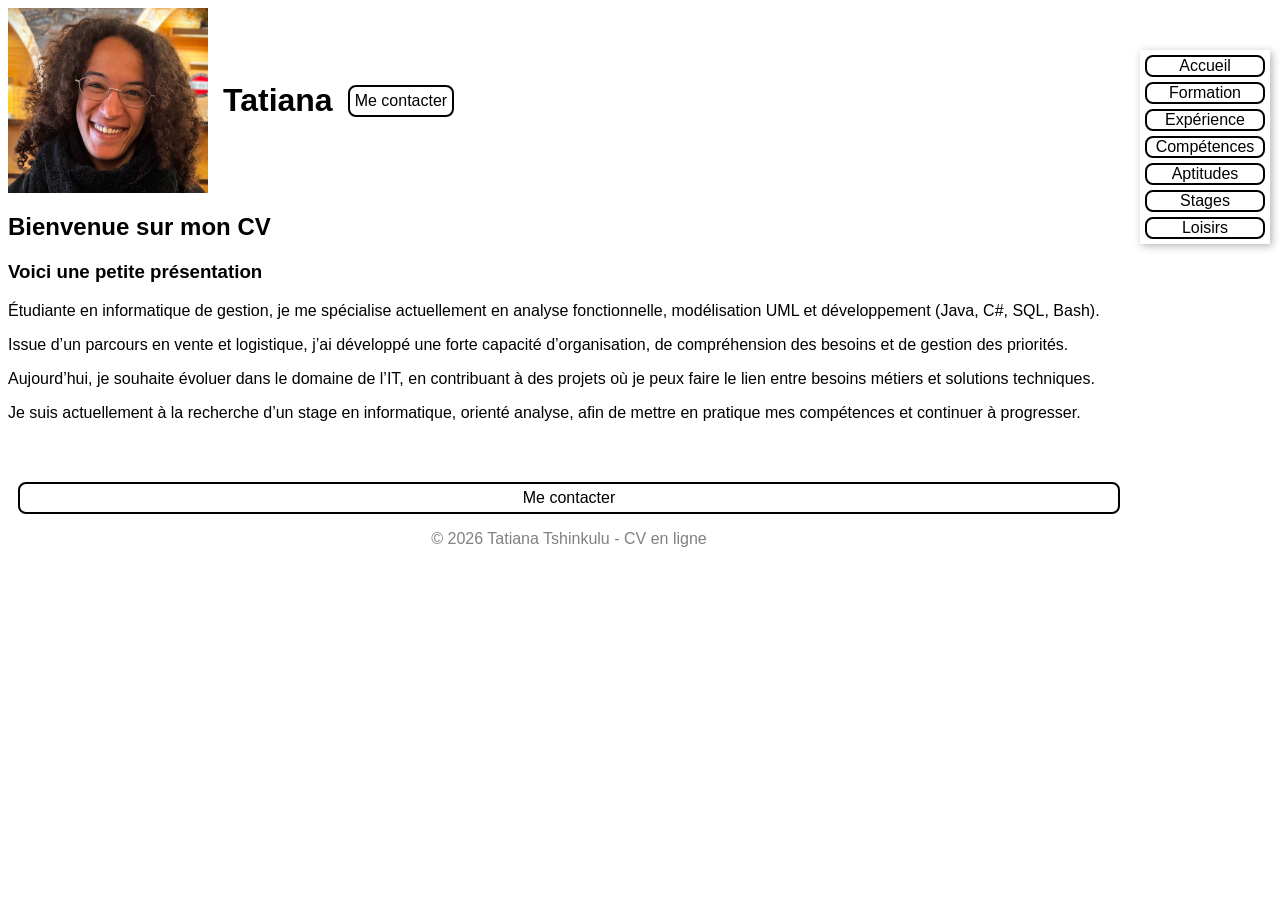
<file: index.html>
<!DOCTYPE html>
<html>
<head>
    <link rel="stylesheet" href="css/style.css">
    <meta charset="UTF-8">
    <title> Tatiana Tshinkulu </title>
</head>
<body>

    <!-- En-tête : photo + prénom -->
    <div id="header">
        <img src="images/IMG_4732-EDIT.jpg" width = "200" alt="Ma photo">
        <h1>Tatiana</h1>
        <a href="mailto:tatianatshinkulu@yahoo.fr?subject=Contact%20via%20CV" class="btn-contact">Me contacter</a>
    </div>

    <!-- Menu de navigation à droite -->
    <div id="menu">
        <a href="index.html" class="btn-menu">Accueil</a>
        <a href="formation.html" class="btn-menu">Formation</a>
        <a href="experience.html" class="btn-menu">Expérience</a>
        <a href="competences.html" class="btn-menu">Compétences</a>
        <a href="aptitudes.html" class="btn-menu">Aptitudes</a>
        <a href="stages.html" class="btn-menu">Stages</a>
        <a href="loisirs.html" class="btn-menu">Loisirs</a>
    </div>

    <!-- Contenu principal -->
     <main>
        <h2>Bienvenue sur mon CV</h2>
        <h3>Voici une petite présentation</h3>

        <!-- Présentation -->
        <p>Étudiante en informatique de gestion,
            je me spécialise actuellement en analyse fonctionnelle,
            modélisation UML et développement (Java, C#, SQL, Bash).
        </p> 
        <p>Issue d’un parcours en vente et logistique,
             j’ai développé une forte capacité d’organisation,
              de compréhension des besoins et de gestion des priorités.
        </p>
        <p>Aujourd’hui, je souhaite évoluer dans le domaine de l’IT,
             en contribuant à des projets où je peux faire le lien
              entre besoins métiers et solutions techniques.
        </p>
        <p>Je suis actuellement à la recherche d’un stage en informatique,
             orienté analyse, afin de mettre en pratique mes compétences
              et continuer à progresser.
        </p>
        
    </main>

    <footer>
        <a href="mailto:tatianatshinkulu@yahoo.fr?subject=Contact%20via%20CV" class="btn-contact">Me contacter</a>
        <p>© 2026 Tatiana Tshinkulu - CV en ligne</p>
    </footer>
</body>
</html>
</file>
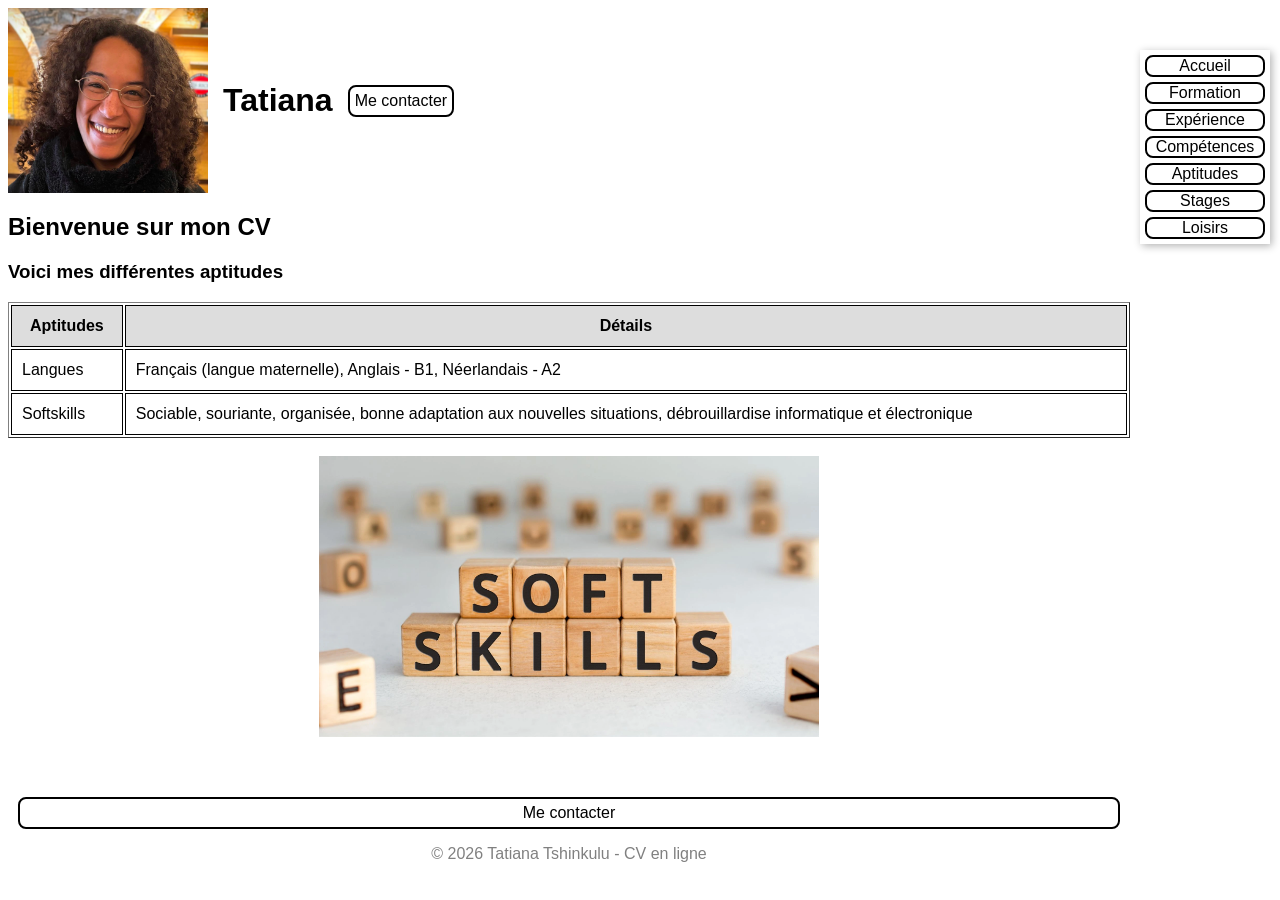
<file: aptitudes.html>
<!DOCTYPE html>
<html>
<head>
    <link rel="stylesheet" href="css/style.css">
    <meta charset="UTF-8">
    <title>Tatiana Tshinkulu</title>
</head>
<body>

    <!-- En-tête : photo + prénom -->
    <div id="header">
        <img src="images/IMG_4732-EDIT.jpg" width = "200" alt="Ma photo">
        <h1>Tatiana</h1>
        <a href="mailto:tatianatshinkulu@yahoo.fr?subject=Contact%20via%20CV" class="btn-contact">Me contacter</a>
    </div>

    <!-- Menu de navigation à droite -->
    <div id="menu">
        <a href="index.html" class="btn-menu">Accueil</a>
        <a href="formation.html" class="btn-menu">Formation</a>
        <a href="experience.html" class="btn-menu">Expérience</a>
        <a href="competences.html" class="btn-menu">Compétences</a>
        <a href="aptitudes.html" class="btn-menu">Aptitudes</a>
        <a href="stages.html" class="btn-menu">Stages</a>
        <a href="loisirs.html" class="btn-menu">Loisirs</a>
    </div>

    <!-- Contenu principal -->
     <main>
        <h2>Bienvenue sur mon CV</h2>
        <h3>Voici mes différentes aptitudes</h3>

        <!-- Tableau aptitudes -->
        <table border="1" class="table-aptitudes">
            <tr>
                <th>Aptitudes</th>
                <th>Détails</th>
            </tr>
            <tr>
                <td>Langues</td>
                <td>Français (langue maternelle), Anglais - B1, Néerlandais - A2</td>
            </tr>
            <tr>
                <td>Softskills</td>
                <td>Sociable, souriante, organisée, bonne adaptation aux nouvelles 
                    situations, débrouillardise informatique et électronique</td>
            </tr>
        </table>
            
        <br>
        <img src="images/softSkills.webp" width="500" alt="Image Soft Skills" class="img-center">
    </main>
    <footer>
        <a href="mailto:tatianatshinkulu@yahoo.fr?subject=Contact%20via%20CV" class="btn-contact">Me contacter</a>
        <p>© 2026 Tatiana Tshinkulu - CV en ligne</p>
    </footer>

</body>
</html>
</file>
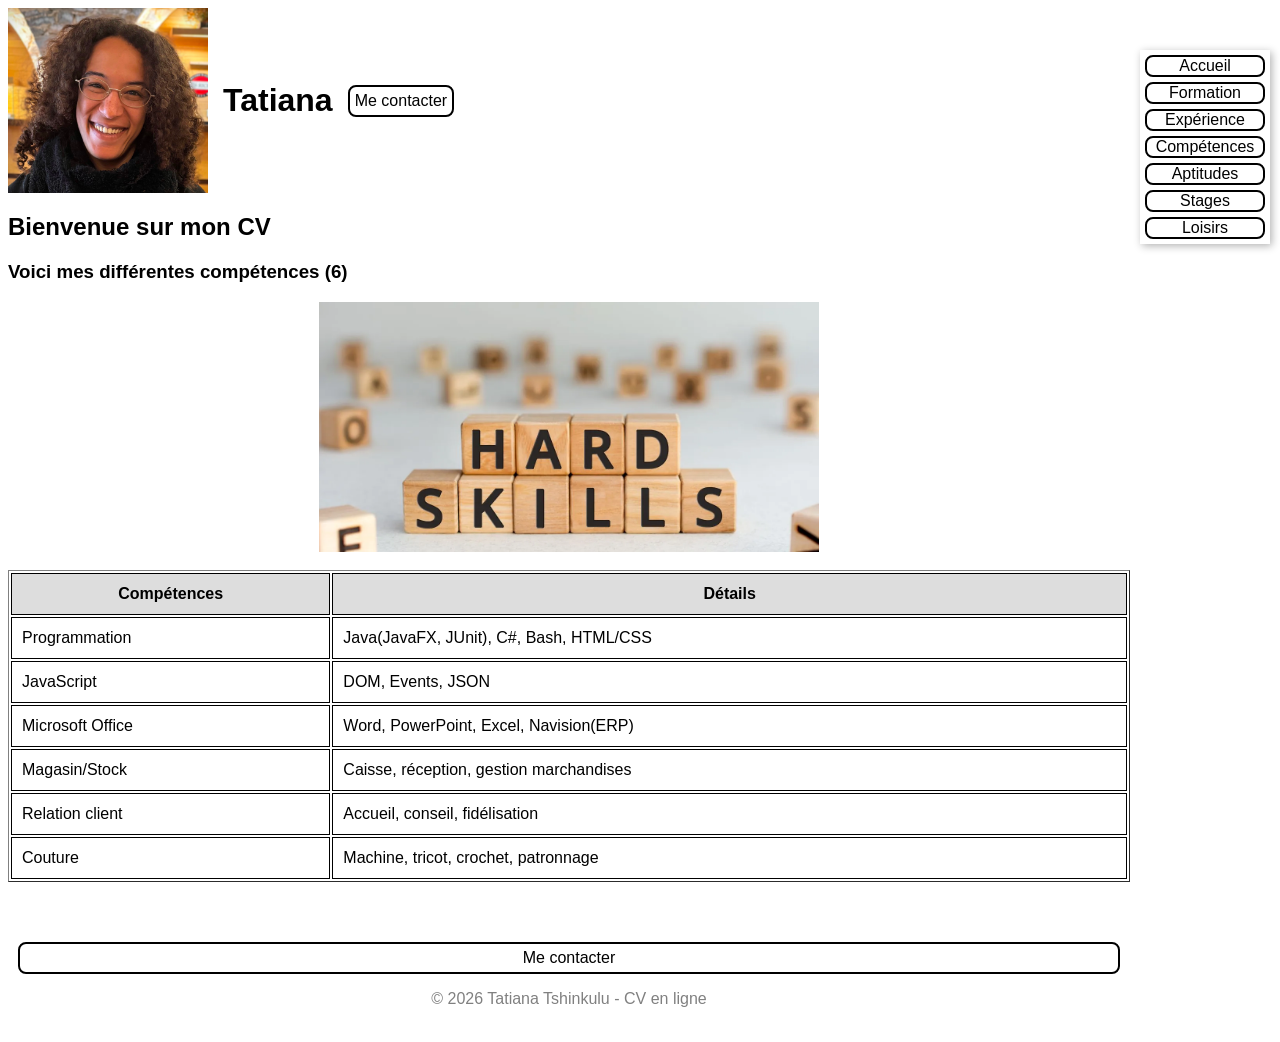
<file: competences.html>
<!DOCTYPE html>
<html>
<head>
    <link rel="stylesheet" href="css/style.css">
    <meta charset="UTF-8">
    <title>Tatiana Tshinkulu</title>
</head>
<body>

    <!-- En-tête : photo + prénom -->
    <div id="header">
        <img src="images/IMG_4732-EDIT.jpg" width = "200" alt="Ma photo">
        <h1>Tatiana</h1>
        <a href="mailto:tatianatshinkulu@yahoo.fr?subject=Contact%20via%20CV" class="btn-contact">Me contacter</a>
    </div>

    <!-- Menu de navigation à droite -->
    <div id="menu">
        <a href="index.html" class="btn-menu">Accueil</a>
        <a href="formation.html" class="btn-menu">Formation</a>
        <a href="experience.html" class="btn-menu">Expérience</a>
        <a href="competences.html" class="btn-menu">Compétences</a>
        <a href="aptitudes.html" class="btn-menu">Aptitudes</a>
        <a href="stages.html" class="btn-menu">Stages</a>
        <a href="loisirs.html" class="btn-menu">Loisirs</a>
    </div>

    <!-- Contenu principal -->
     <main>
        <h2>Bienvenue sur mon CV</h2>
        <h3 id="nbrComp"></h3>

        <img src="images/hardSkills.webp" width="500" alt="Image Hard Skills" class="img-center">
        <br>

        <!-- Tableau compétences -->
        <table border="1" class="table-competences">
            <tr>
                <th>Compétences</th>
                <th>Détails</th>
            </tr>

            <tbody id="tableCompetences">
                <!-- rempli par JS-->
            </tbody>
        </table>

        <script src="js/script.js"></script>

    </main>
    <footer>
        <a href="mailto:tatianatshinkulu@yahoo.fr?subject=Contact%20via%20CV" class="btn-contact">Me contacter</a>
        <p>© 2026 Tatiana Tshinkulu - CV en ligne</p>
    </footer>

</body>
</html>
</file>
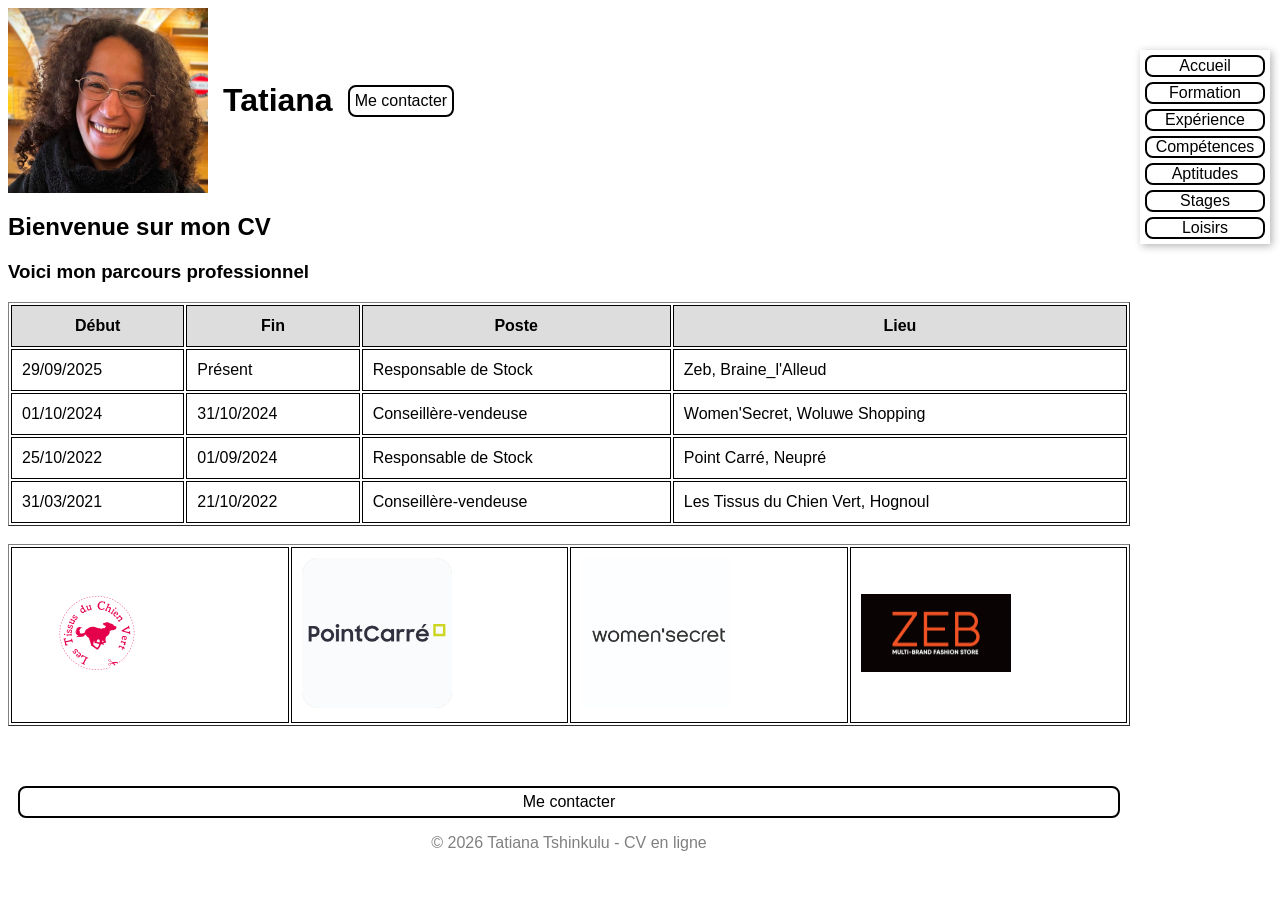
<file: experience.html>
<!DOCTYPE html>
<html>
<head>
    <link rel="stylesheet" href="css/style.css">
    <meta charset="UTF-8">
    <title>Tatiana Tshinkulu</title>
</head>
<body>

    <!-- En-tête : photo + prénom -->
    <div id="header">
        <img src="images/IMG_4732-EDIT.jpg" width = "200" alt="Ma photo">
        <h1>Tatiana</h1>
        <a href="mailto:tatianatshinkulu@yahoo.fr?subject=Contact%20via%20CV" class="btn-contact">Me contacter</a>
    </div>

    <!-- Menu de navigation à droite -->
    <div id="menu">
        <a href="index.html" class="btn-menu">Accueil</a>
        <a href="formation.html" class="btn-menu">Formation</a>
        <a href="experience.html" class="btn-menu">Expérience</a>
        <a href="competences.html" class="btn-menu">Compétences</a>
        <a href="aptitudes.html" class="btn-menu">Aptitudes</a>
        <a href="stages.html" class="btn-menu">Stages</a>
        <a href="loisirs.html" class="btn-menu">Loisirs</a>
    </div>

    <!-- Contenu principal -->
     <main>
        <h2>Bienvenue sur mon CV</h2>
        <h3>Voici mon parcours professionnel</h3>

        <!-- Tableau expérience professionnelle -->
        <table border="1" class="table-experience">
            <tr>
                <th>Début</th>
                <th>Fin</th>
                <th>Poste</th>
                <th>Lieu</th>
            </tr>
            <tr>
                <td>29/09/2025</td>
                <td>Présent</td>
                <td>Responsable de Stock</td>
                <td>Zeb, Braine_l'Alleud</td>
            </tr>
            <tr>
                <td>01/10/2024</td>
                <td>31/10/2024</td>
                <td>Conseillère-vendeuse</td>
                <td>Women'Secret, Woluwe Shopping</td>
            </tr>
            <tr>
                <td>25/10/2022</td>
                <td>01/09/2024</td>
                <td>Responsable de Stock</td>
                <td>Point Carré, Neupré</td>
            </tr>
            <tr>
                <td>31/03/2021</td>
                <td>21/10/2022</td>
                <td>Conseillère-vendeuse</td>
                <td>Les Tissus du Chien Vert, Hognoul</td>
            </tr>
        </table>
        <br>
        <table border="1" class="table-img-exp">
            <tr>
                <td><img src="images/chienVert.jpg" width="150" alt="Chien Vert logo"></td>
                <td><img src="images/pointCarre.png" width="150" alt="Point Carré logo"></td>
                <td><img src="images/womenSecret.jpg" width="150" alt="Women'Secret logo"></td>
                <td><img src="images/zeb.webp" width="150" alt="ZEB logo"></td>
            </tr>
        </table>
    </main>
    <footer>
        <a href="mailto:tatianatshinkulu@yahoo.fr?subject=Contact%20via%20CV" class="btn-contact">Me contacter</a>
        <p>© 2026 Tatiana Tshinkulu - CV en ligne</p>
    </footer>
</body>
</html>
</file>
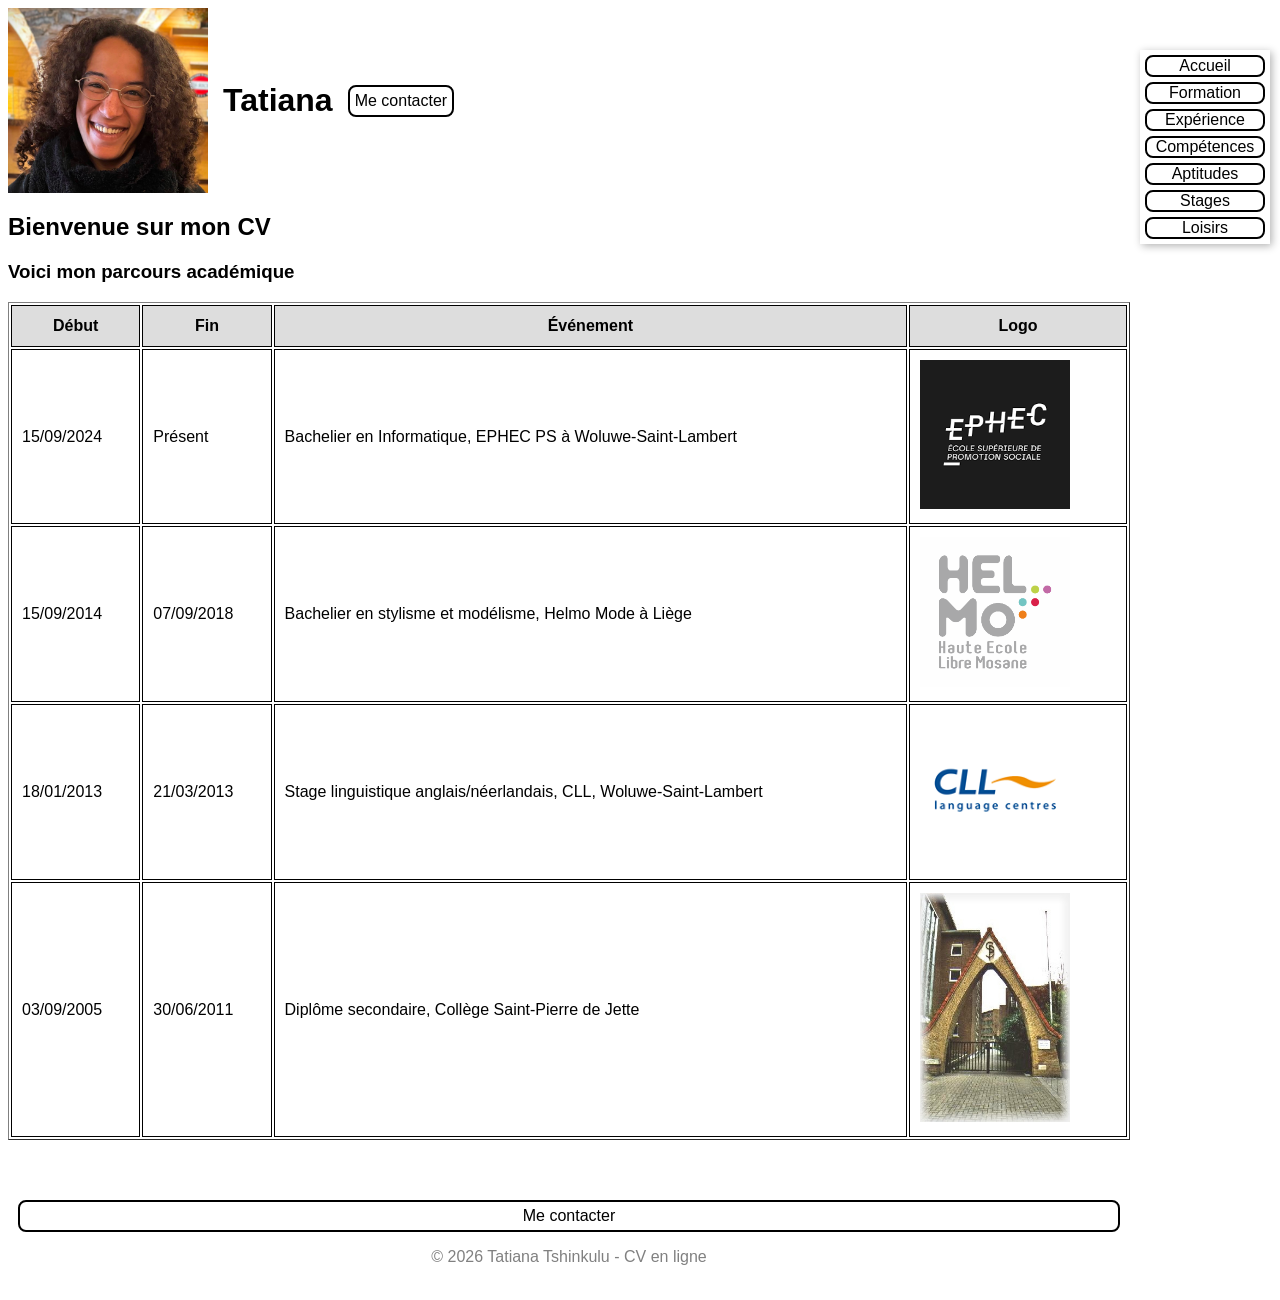
<file: formation.html>
<!DOCTYPE html>
<html>
<head>
    <link rel="stylesheet" href="css/style.css">
    <meta charset="UTF-8">
    <title>Tatiana Tshinkulu</title>
</head>
<body>

    <!-- En-tête : photo + prénom -->
    <div id="header">
        <img src="images/IMG_4732-EDIT.jpg" width = "200" alt="Ma photo">
        <h1>Tatiana</h1>
        <a href="mailto:tatianatshinkulu@yahoo.fr?subject=Contact%20via%20CV" class="btn-contact">Me contacter</a>
    </div>

    <!-- Menu de navigation à droite -->
    <div id="menu">
        <a href="index.html" class="btn-menu">Accueil</a>
        <a href="formation.html" class="btn-menu">Formation</a>
        <a href="experience.html" class="btn-menu">Expérience</a>
        <a href="competences.html" class="btn-menu">Compétences</a>
        <a href="aptitudes.html" class="btn-menu">Aptitudes</a>
        <a href="stages.html" class="btn-menu">Stages</a>
        <a href="loisirs.html" class="btn-menu">Loisirs</a>
    </div>

    <!-- Contenu principal -->
     <main>
        <h2>Bienvenue sur mon CV</h2>
        <h3>Voici mon parcours académique</h3>

        <!-- Tableau parcours académique-->
        <table border="1" class="table-formation">
            <tr>
                <th>Début</th>
                <th>Fin</th>
                <th>Événement</th>
                <th>Logo</th>
            </tr>
            <tr>
                <td>15/09/2024</td>
                <td>Présent</td>
                <td>Bachelier en Informatique, EPHEC PS à Woluwe-Saint-Lambert</td>
                <td><img src="images/ephec.png" width="150" alt="EPHEC logo"></td>
            </tr>
            <tr>
                <td>15/09/2014</td>
                <td>07/09/2018</td>
                <td>Bachelier en stylisme et modélisme, Helmo Mode à Liège</td>
                <td><img src="images/helmo.png" width="150" alt="Helmo logo"></td>
            </tr>
            <tr>
                <td>18/01/2013</td>
                <td>21/03/2013</td>
                <td>Stage linguistique anglais/néerlandais, CLL, Woluwe-Saint-Lambert</td>
                <td><img src="images/cll.png" width="150" alt="CLL logo"></td>
            </tr>
            <tr>
                <td>03/09/2005</td>
                <td>30/06/2011</td>
                <td>Diplôme secondaire, Collège Saint-Pierre de Jette</td>
                <td><img src="images/collegeSaintPierre.jpg" width="150" alt="College Saint-Pierre logo"></td>
            </tr>
        </table>
    </main>

    <footer>
        <a href="mailto:tatianatshinkulu@yahoo.fr?subject=Contact%20via%20CV" class="btn-contact">Me contacter</a>
        <p>© 2026 Tatiana Tshinkulu - CV en ligne</p>
    </footer>
</body>
</html>
</file>
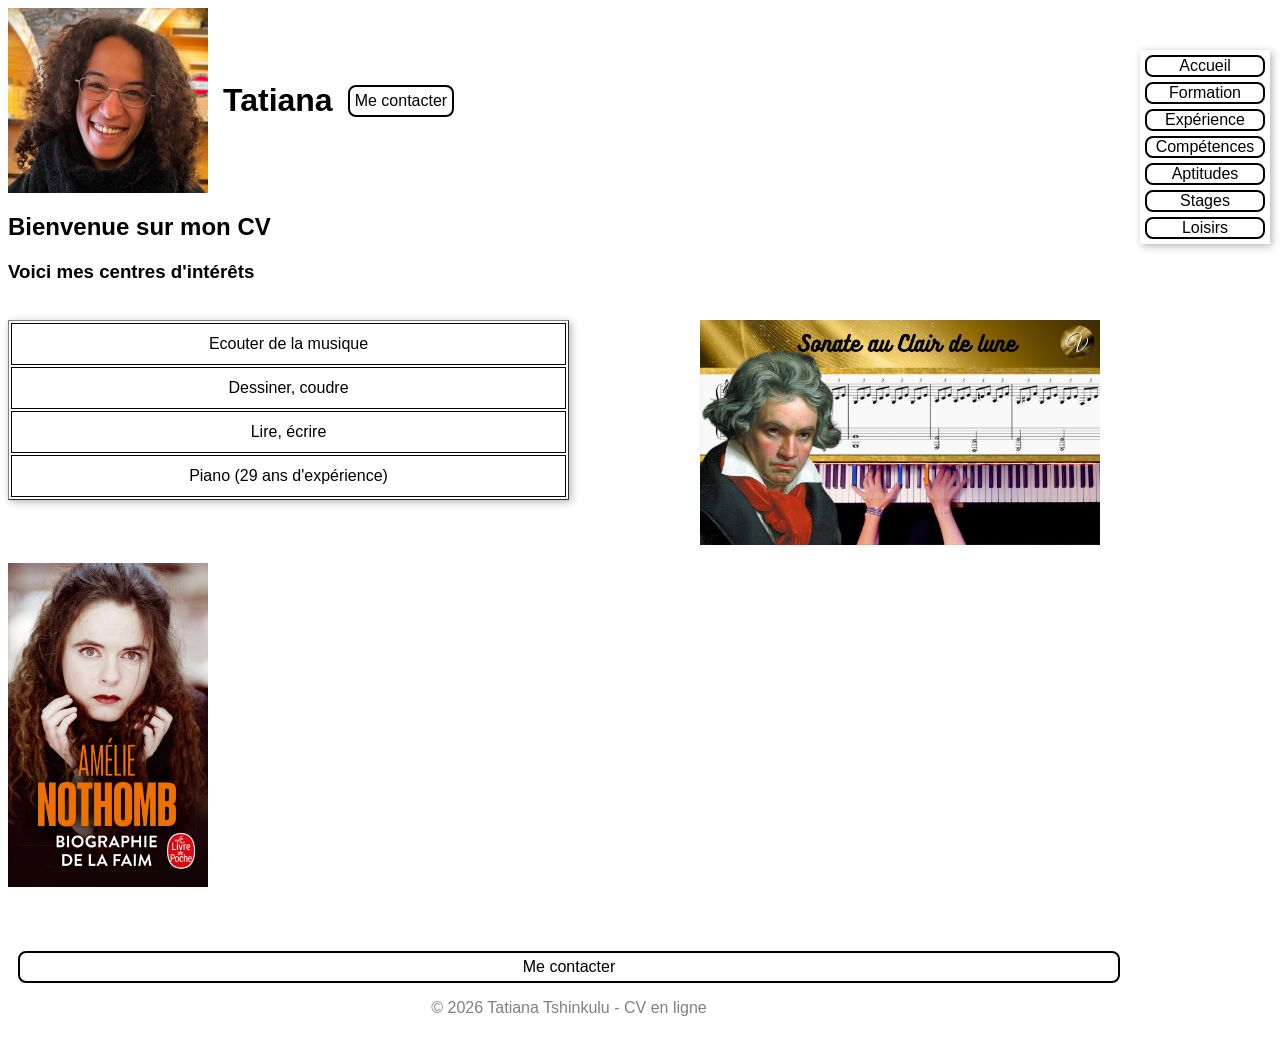
<file: loisirs.html>
<!DOCTYPE html>
<html>
<head>
    <link rel="stylesheet" href="css/style.css">
    <meta charset="UTF-8">
    <title>Tatiana Tshinkulu</title>
</head>
<body>

    <!-- En-tête : photo + prénom -->
    <div id="header">
        <img src="images/IMG_4732-EDIT.jpg" width = "200" alt="Ma photo">
        <h1>Tatiana</h1>
        <a href="mailto:tatianatshinkulu@yahoo.fr?subject=Contact%20via%20CV" class="btn-contact">Me contacter</a>
    </div>

    <!-- Menu de navigation à droite -->
    <div id="menu">
        <a href="index.html" class="btn-menu">Accueil</a>
        <a href="formation.html" class="btn-menu">Formation</a>
        <a href="experience.html" class="btn-menu">Expérience</a>
        <a href="competences.html" class="btn-menu">Compétences</a>
        <a href="aptitudes.html" class="btn-menu">Aptitudes</a>
        <a href="stages.html" class="btn-menu">Stages</a>
        <a href="loisirs.html" class="btn-menu">Loisirs</a>
    </div>

    <!-- Contenu principal -->
    <main>
        <h2>Bienvenue sur mon CV</h2>
        <h3>Voici mes centres d'intérêts</h3>

        <br>

        <!-- Tableau intérêts -->
        <div id="interets">
        <table border="1" class="table-loisirs">
            <tr>
                <td>Ecouter de la musique</td> 
            </tr>
                <td>Dessiner, coudre</td>
            </tr>
            <tr>
                <td>Lire, écrire</td>
            </tr>
            <tr>
                <td>Piano (29 ans d'expérience)</td>
            </tr>
        </table>
        
        <br>

        <img src="images/piano.jpg" width="400" alt="Piano picture" class="img-center">

        </div>
    
        <br>

        <img src="images/amelieNothomb.jpg" width="200" alt="Amélie Nothomb picture">
    </main>
    <footer>
        <a href="mailto:tatianatshinkulu@yahoo.fr?subject=Contact%20via%20CV" class="btn-contact">Me contacter</a>
        <p>© 2026 Tatiana Tshinkulu - CV en ligne</p>
    </footer>

</body>
</html>
</file>
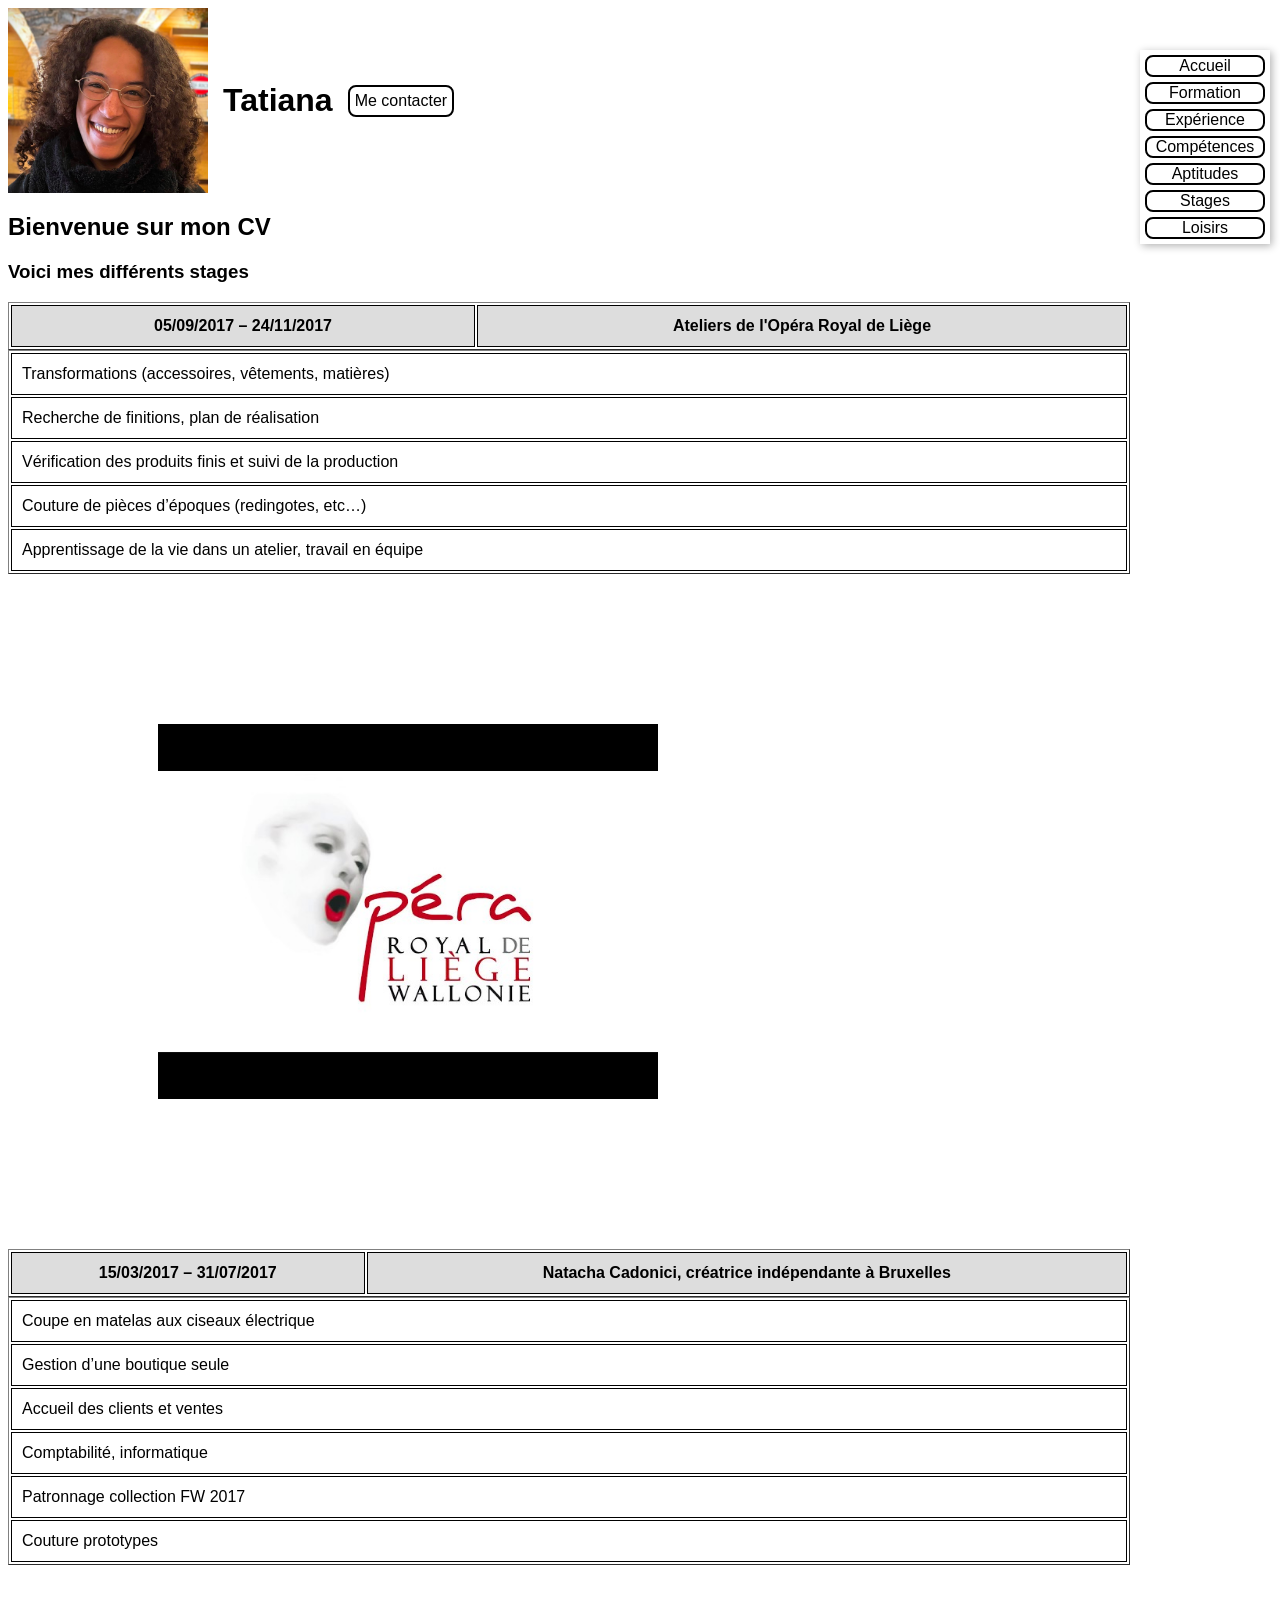
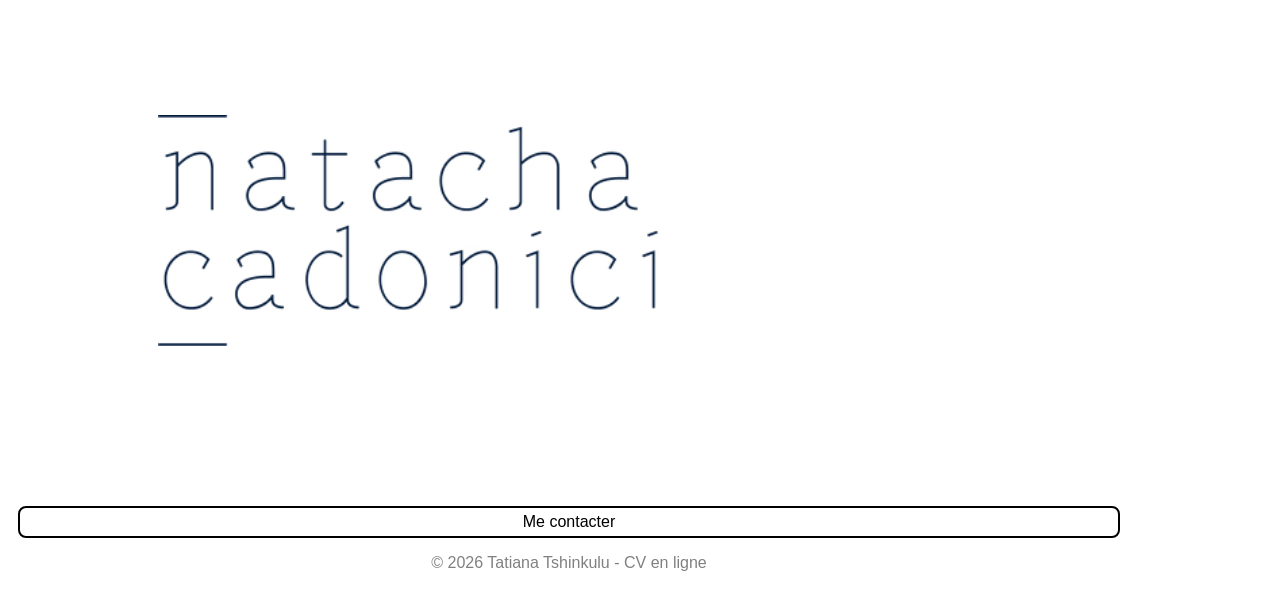
<file: stages.html>
<!DOCTYPE html>
<html>
<head>
    <link rel="stylesheet" href="css/style.css">
    <meta charset="UTF-8">
    <title>Tatiana Tshinkulu</title>
</head>
<body>

    <!-- En-tête : photo + prénom -->
    <div id="header">
        <img src="images/IMG_4732-EDIT.jpg" width = "200" alt="Ma photo">
        <h1>Tatiana</h1>
        <a href="mailto:tatianatshinkulu@yahoo.fr?subject=Contact%20via%20CV" class="btn-contact">Me contacter</a>
    </div>

    <!-- Menu de navigation à droite -->
    <div id="menu">
        <a href="index.html" class="btn-menu">Accueil</a>
        <a href="formation.html" class="btn-menu">Formation</a>
        <a href="experience.html" class="btn-menu">Expérience</a>
        <a href="competences.html" class="btn-menu">Compétences</a>
        <a href="aptitudes.html" class="btn-menu">Aptitudes</a>
        <a href="stages.html" class="btn-menu">Stages</a>
        <a href="loisirs.html" class="btn-menu">Loisirs</a>
    </div>

    <!-- Contenu principal -->
     <main>
        <h2>Bienvenue sur mon CV</h2>
        <h3>Voici mes différents stages</h3>

        <!-- Tableau stages -->
        <table border="1" class="table-stages">
            <tr>
                <th>05/09/2017 – 24/11/2017</th>
                <th>Ateliers de l'Opéra Royal de Liège</th>
            </tr>
        </table>
        <table border="1" class="table-stages">
            <tr>
                <td>Transformations (accessoires, vêtements, matières)</td>
            </tr>
            <tr>
                <td>Recherche de finitions, plan de réalisation</th>
            </tr>
            <tr>
                <td>Vérification des produits finis et suivi de la production</td>
            </tr>
            <tr>
                <td>Couture de pièces d’époques (redingotes, etc…)</td>
            </tr>
            <tr>
                <td>Apprentissage de la vie dans un atelier, travail en équipe</td>
            </tr>
        </table>

        <img src="images/operaLiege.jpg" width="500" alt="Opéra Royal Liège logo" class="img-stages">

        <table border="1" class="table-stages">
            <tr>
                <th>15/03/2017 – 31/07/2017</th>
                <th>Natacha Cadonici, créatrice indépendante à Bruxelles</th>
            </tr>
        </table>
        <table border="1" class="table-stages">
            <tr>
                <td>Coupe en matelas aux ciseaux électrique</td>
            </tr>
            <tr>
                <td>Gestion d’une boutique seule</td>
            </tr>
            <tr>
                <td>Accueil des clients et ventes</td>
            </tr>
            <tr>
                <td>Comptabilité, informatique</td>
            </tr>
            <tr>
                <td>Patronnage collection FW 2017</td>
            </tr>
            <tr>
                <td>Couture prototypes</td>
            </tr>
        </table>

        <img src="images/natachaCadonici.avif" width="500" alt="Natacha Cadonici logo" class="img-stages">
    </main>
    <footer>
        <a href="mailto:tatianatshinkulu@yahoo.fr?subject=Contact%20via%20CV" class="btn-contact">Me contacter</a>
        <p>© 2026 Tatiana Tshinkulu - CV en ligne</p>
    </footer>

</body>
</html>
</file>
<file: css/style.css>
/* === GLOBAL === */
        body {
            margin-right: 150px; /* pour ne pas que le contenu soit caché derrière le menu */
            font-family: Arial, sans-serif;
        }
        footer {
            text-align: center;
            margin-top: 50px;
            padding: 10px;
            color: gray;
            border: none;
            font-size: 1rem;
            cursor: pointer;
            border-radius: 8px;
            text-decoration: none;
            transition: 0.3s;
        }
        footer .btn-menu:hover {
            background-color: #4b4490;   /* un peu plus sombre au survol */
            transform: scale(1.05);
        }

/* === MENU === */
         #menu {
            box-shadow: 2px 2px 8px rgba(0,0,0,0.3);
            position: fixed;
            right: 10px;
            top: 50px;
            width: 120px;
            text-align: center;
            padding: 5px;
            display: flex;
            flex-direction: column;
            gap: 5px;
        }
        .btn-menu{
            display: block;
            text-decoration: none; /* enlève le soulignement */
            background-color: white;
            color: black;
            border: 2px solid black;
            border-radius: 8px;
            transition: 0.3s;
        }
        .btn-menu:hover {
            background-color: black;
            color: white;
            transform: scale(1.05);
        }
        .btn-menu:active{
            transform: scale(0.95);
        }
        /* === TESTS CI-DESSOUS === */

        /*
        .btn-menu:first-child{
            background-color: #bada55;
        }
        .btn-menu:last-child{
            border-color: purple;
        }
        .btn-menu:visited{
            background-color: white;
            color: purple;
        }
        */
        

/* === HEADER === */
        #header {
            display: flex;
            align-items: center;
            gap: 15px;
            margin-bottom: 20px;
        }
        .btn-contact{
            display: block;
            text-decoration: none; /* enlève le soulignement */
            background-color: white;
            color: black;
            border: 2px solid black;
            border-radius: 8px;
            transition: 0.3s;
            padding: 5px;
        }
        .btn-contact:hover {
            background-color: black;
            color: white;
            transform: scale(1.05);
        }
        .btn-contact:active{
            transform: scale(0.95);
        }

/* === TABLES === */
        table{
            width: 100%;
        }
        th, td {
            border: 1px solid black;
            padding: 10px; /* espace intérieur */
            height: 20px;   /* hauteur des cases */
        }
        th {
            background-color: #ddd;
        }
        
/* === TABLES SPECIFIQUES === */
        .table-loisirs{
            width: 50%;
            text-align: center;
            box-shadow: 2px 2px 8px rgba(0,0,0,0.3);
        }
        .table-loisirs tr:hover{
            color: rgb(183, 21, 21);
        }

/* === IMAGES === */
        .img-center{
            display: block;
            margin: auto;
        }
        .img-center:hover {
            transform: scale(1.05);
            opacity: 0.5;
        }
        .img-stages{
            display: block;
            margin: 150px;
        }

/* === LAYOUT === */
        #interets {
            display: flex;
            gap: 50px;
            align-items: flex-start;
        }

        
        /* === TESTS CI-DESSOUS === */
        /*
        #test-btn{
            display: flex;
            justify-content: space-around;
            align-items: center;
        }
        .btn-test{
            text-decoration: none;
            padding: 10px 20px;
            background-color: #e0e0e0;
            color: black;
            border: 2px solid black;
            border-radius: 8px;
            transition: 0.3s;
        }
        */
</file>
